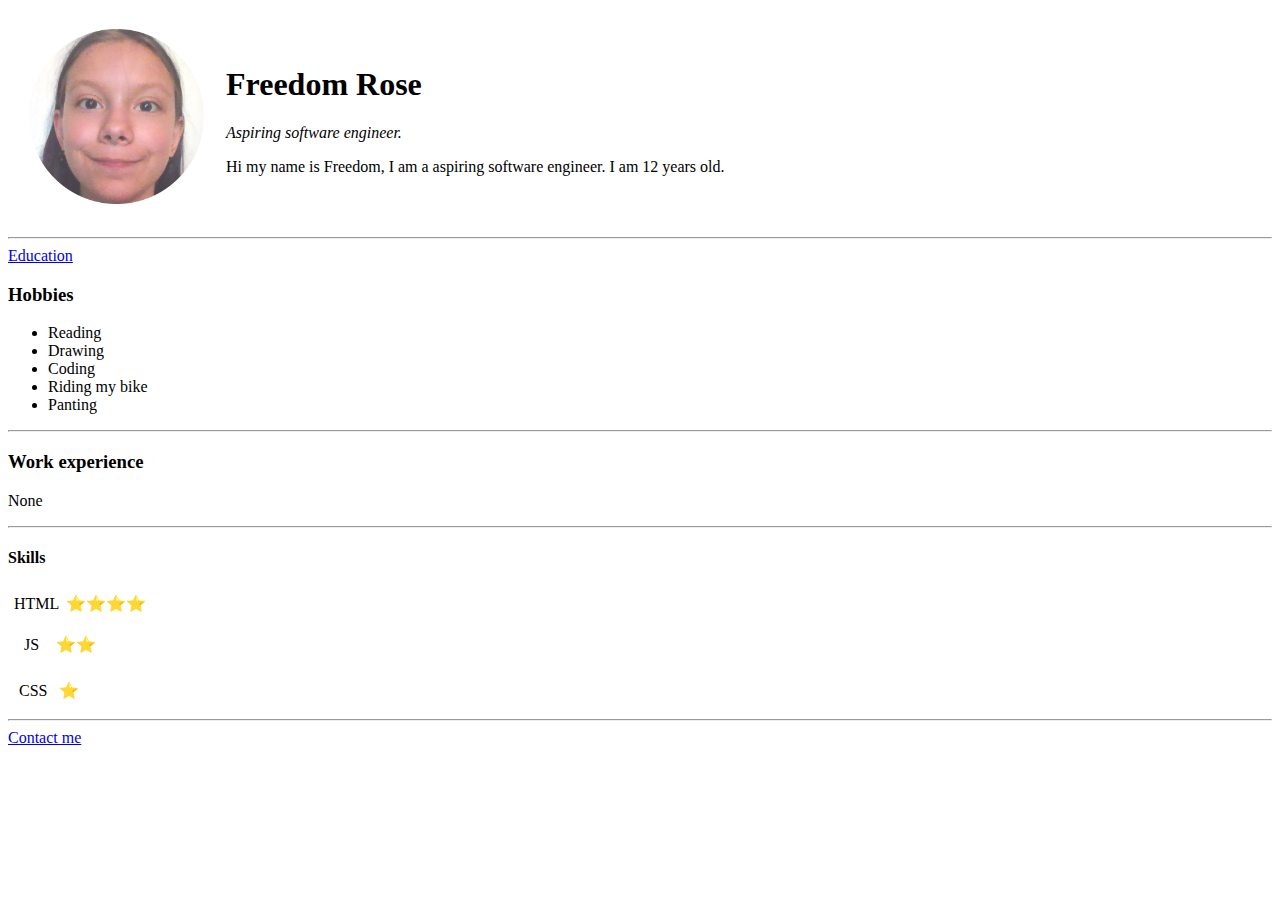
<file: Web development/HTML- Personal site/index.html>
<!DOCTYPE html>
<html lang="en" dir="ltr">


<head>
  <meta charset="utf-8">
  <title>Freedom's personal site</title>
</head>

<body>

  <table cellspacing="20">
    <tr>
      <td><img height="175px" src="WIN_20220524_17_39_28_Pro-modified.png" alt="Freedom Rose"></td>
      <td>
        <h1>Freedom Rose</h1>

        <p><em>Aspiring software engineer.</em></p>

        <p>Hi my name is Freedom, I am a aspiring software engineer. I am 12 years old.</p>

      </td>
    </tr>
  </table>

  <hr>

  <a href="learning.html">Education</a>

  <h3>Hobbies</h3>
  <ul>
    <li>Reading</li>
    <li>Drawing</li>
    <li>Coding</li>
    <li>Riding my bike</li>
    <li>Panting</li>
  </ul>
  <hr>
  <h3>Work experience</h3>
  <p>None</p>
  <hr>
  <h4>Skills</h4>
  <table cellspacing="5">
    <tr>
      <td>HTML</td>
      <td>⭐⭐⭐⭐</td>

    </tr>
  </table>

  <table cellspacing="15">
    <tr>
      <td>JS</td>
      <td>⭐⭐</td>

    </tr>
  </table>

  <table cellspacing="10">
    <tr>
      <td>CSS</td>
      <td>⭐</td>

    </tr>
  </table>

  <hr>
  <a href="contact.html">Contact me</a>

</body>

</html>
</file>
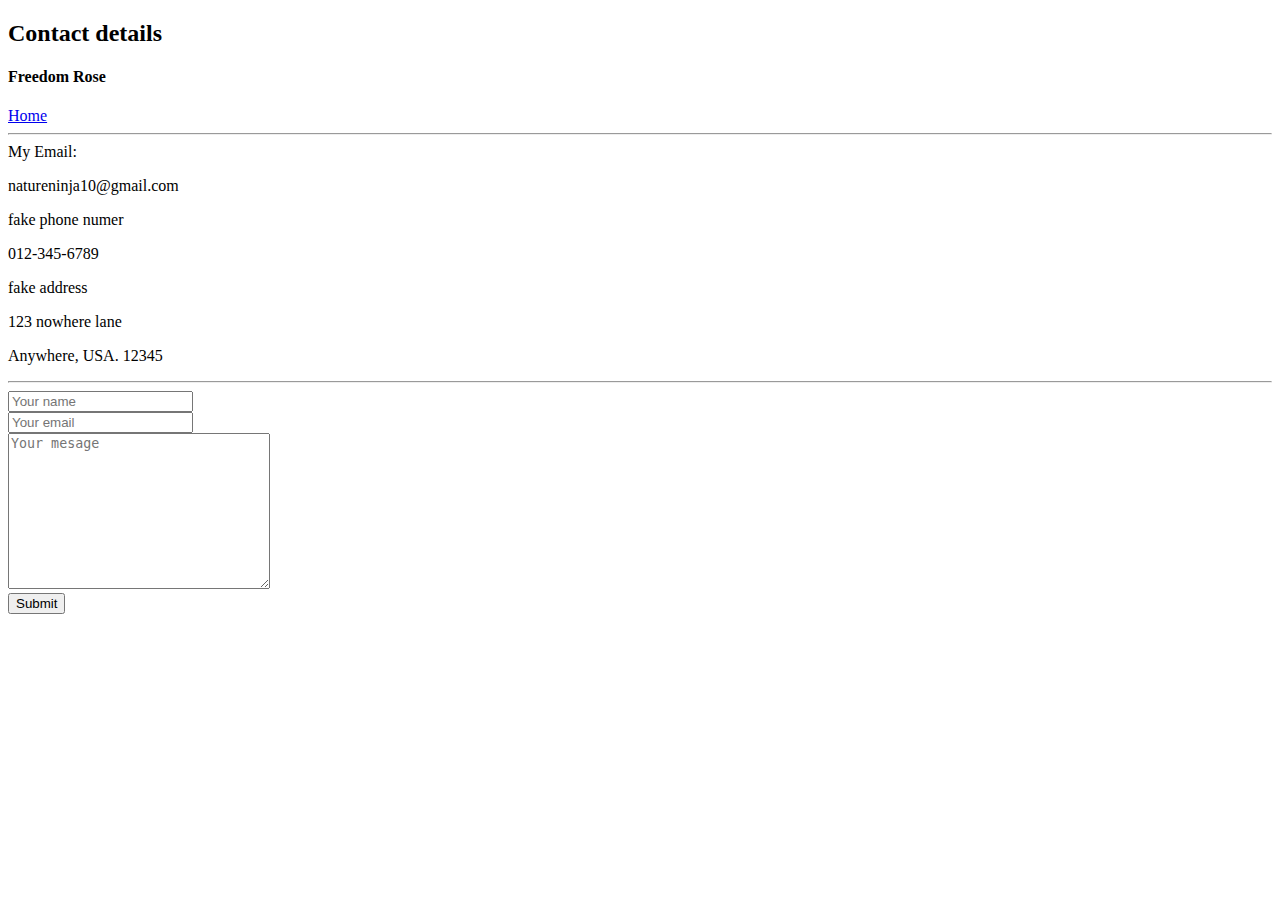
<file: contact.html>
<!DOCTYPE html>
<html lang="en" dir="ltr">

<head>
  <meta charset="utf-8">
  <title>Contact me</title>
</head>

<body>
  <h2>Contact details </h2>
  <h4>Freedom Rose</h4>
  <a href="Index.html">Home</a>
  <hr>
  <label>My Email: </label>
  <p>natureninja10@gmail.com</p>
  <label>fake phone numer</label>
  <p>012-345-6789</p>
  <label>fake address</label>
  <p>123 nowhere lane </p>
  <p>Anywhere, USA. 12345</p>
  <hr>
  <form  action="mailto:natureninja10@gmail.com" method="post" enctype="text/plain">
    <!--<label>Your name:</label>-->
    <input type="text" name="Name" value="" placeholder="Your name"><br>
    <!--<label>your Email:</label>-->
    <input type="email" name="Email" value="" placeholder="Your email"><br>

    <!--<label>your mesage</label><br>-->
    <textarea name="Mesage" rows="10" cols="30" placeholder="Your mesage"></textarea><br>
    <input type="submit">
  </form>

</body>

</html>
</file>
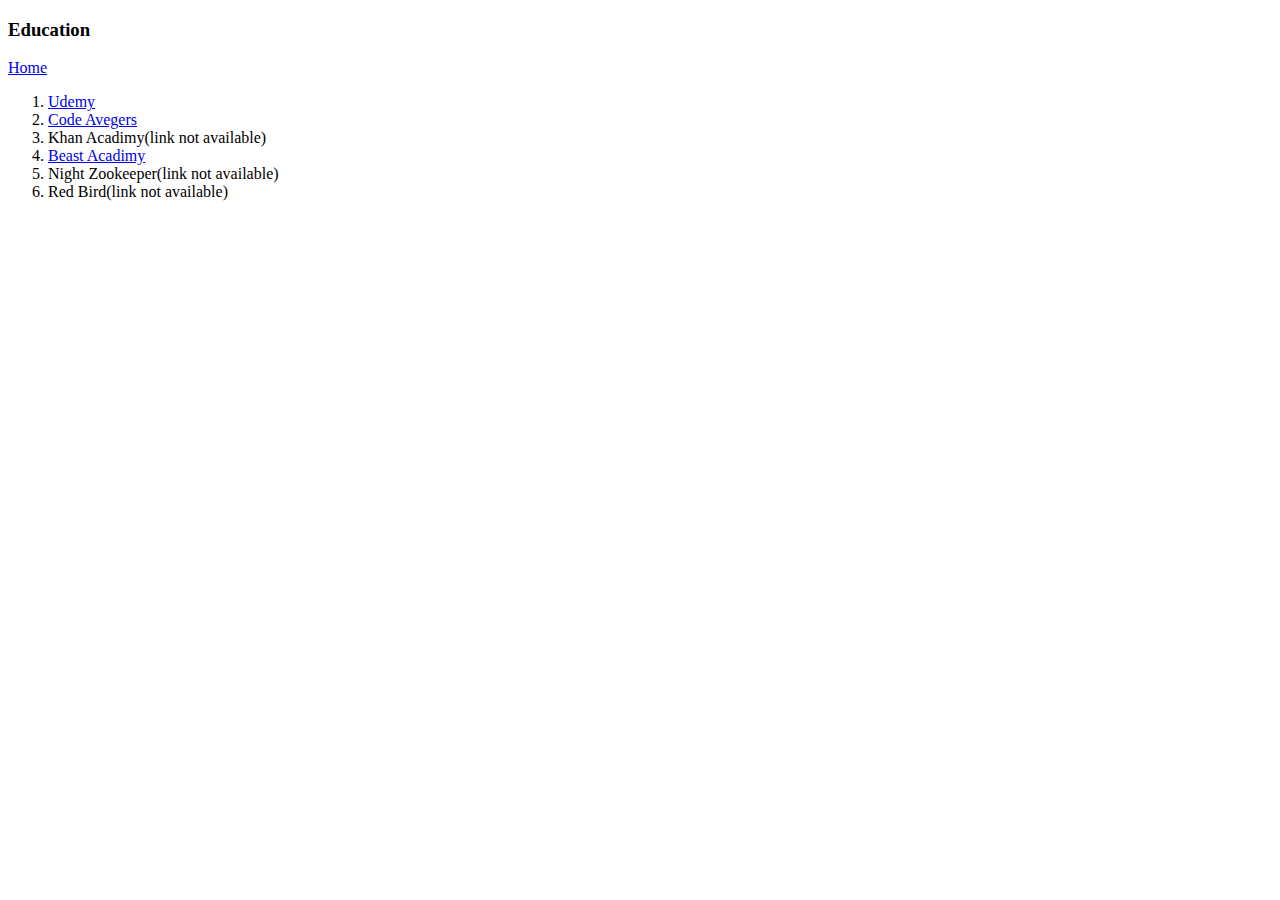
<file: Web development/HTML- Personal site/learning.html>
<!DOCTYPE html>
<html lang="en" dir="ltr">

<head>
  <meta charset="utf-8">
  <title></title>
</head>

<body>
  <h3>Education</h3>

  <a href="Index.html">Home</a>

  <ol>
    <li><a href="https://www.udemy.com/home/my-courses/learning/">Udemy</a></li>
    <li><a href="https://www.codeavengers.com/">Code Avegers</a></li>
    <li>Khan Acadimy(link not available) </li>
    <li><a href="https://beastacademy.com/">Beast Acadimy</a></li>
    <li>Night Zookeeper(link not available)</li>
    <li>Red Bird(link not available)</li>

  </ol>
</body>

</html>
</file>
